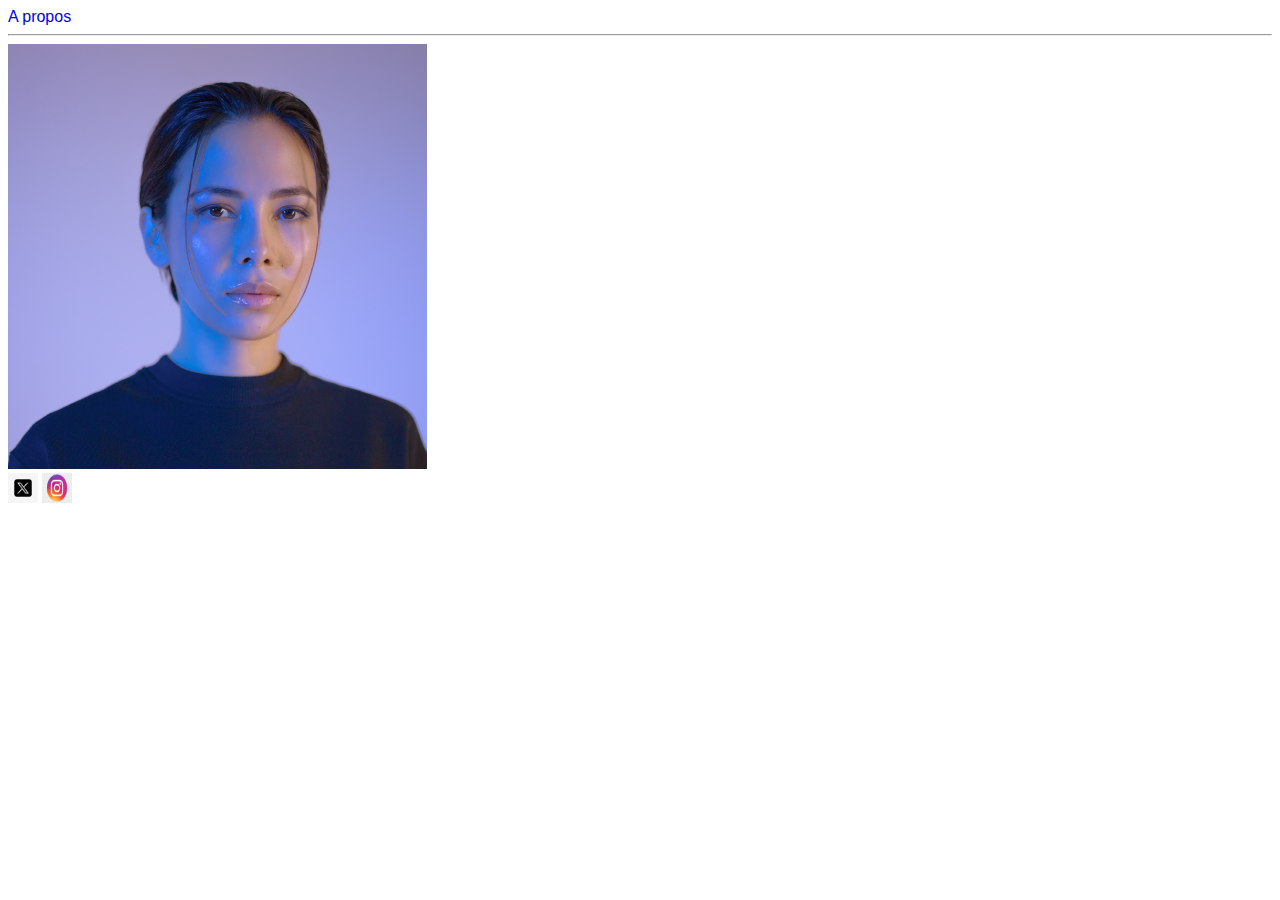
<file: index.html>
<!DOCTYPE html>
<html lang="en">

<head>
    <meta charset="UTF-8">
    <meta name="viewport" content="width=µ, initial-scale=1.0">
    <link rel="stylesheet" href="style.css">
    <link rel="preconnect" href="https://fonts.googleapis.com">
    <link rel="preconnect" href="https://fonts.gstatic.com" crossorigin>
    <link href="https://fonts.googleapis.com/css2?family=Montserrat:ital,wght@0,100..900;1,100..900&display=swap"
        rel="stylesheet">
    <title>Accueil</title>
</head>

<body>
    <!-- premier exercices -->
    <a class="manrope-a" href="dossier-demo/apropos.html">A propos</a>
    <hr>
    <img src="./images/robbie-lens.png" alt="image de robbie lens">
    <footer>
        <a class="manrope-a" href="https://x.com/?lang=fr" target="_blank">
            <img class="logo" src="./images/X.avif" alt="">
        </a>
        <a class="manrope-a" href="https://www.instagram.com" target="_blank">
            <img class="logo" src="./images/computer-icons-logo-instagram-logo.jpg" alt="">
        </a>
    </footer>
</body>

</html>
</file>
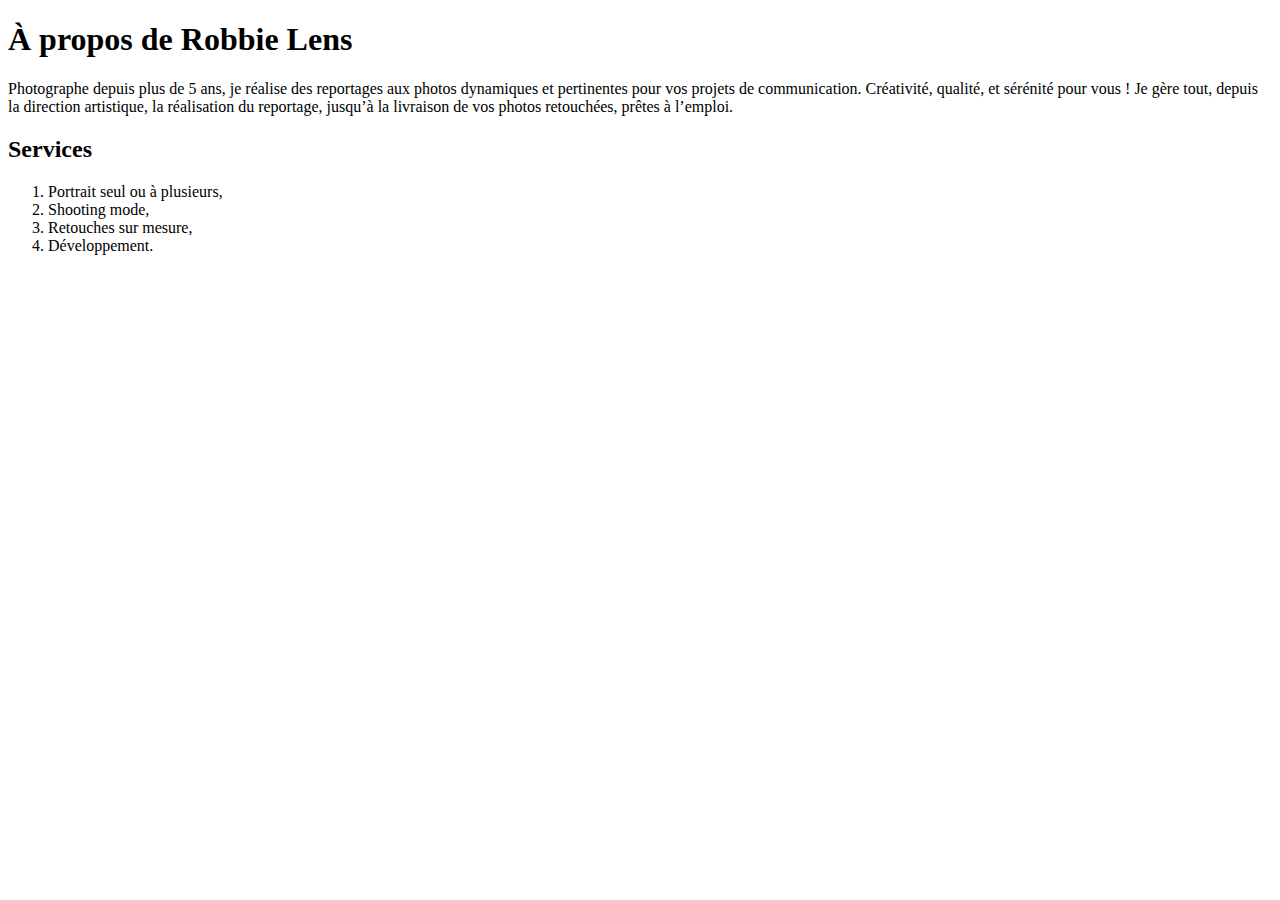
<file: apropos.html>
<!DOCTYPE html>
<html lang="en">

<head>
    <meta charset="UTF-8">
    <meta name="viewport" content="width=device-width, initial-scale=1.0">
    <title>Document</title>
</head>

<body>
    <h1>À propos de Robbie Lens</h1>
    <p>Photographe depuis plus de 5 ans, je réalise des reportages aux photos dynamiques et pertinentes pour vos projets
        de communication. Créativité, qualité, et sérénité pour vous ! Je gère tout, depuis la direction artistique, la
        réalisation du reportage, jusqu’à la livraison de vos photos retouchées, prêtes à l’emploi.</p>
    <section>
        <h2>Services</h2>
        <ol>
            <li>Portrait seul ou à plusieurs,</li>
            <li>Shooting mode,</li>
            <li>Retouches sur mesure,</li>
            <li>Développement. </li>
        </ol>
    </section>
</body>

</html>
</file>
<file: style.css>
@import url('https://fonts.googleapis.com/css2?family=Montserrat:ital,wght@0,100..900;1,100..900&display=swap');
@import url('https://fonts.googleapis.com/css2?family=Montserrat:ital,wght@0,100..900;1,100..900&display=swap');


/* <weight>: Use a value from 100 to 900 */
/* <uniquifier>: Use a unique and descriptive class name */

.montserrat-h1 {
    font-family: "Montserrat", sans-serif;
    font-size: 3.5em;
    color: #A5B4FC;
}

/*  <weight>: Use a value from 200 to 800 */
/* <uniquifier>: Use a unique and descriptive class name */

.manrope-p {
    font-family: "Manrope", sans-serif;
    font-size: 1.1em;
}
.manrope-li {
    font-family: "Manrope", sans-serif;
    font-size: 1em;
}
.manrope-a {
    font-family: "Manrope", sans-serif;
    font-size: 1em;
    text-decoration: none;
}

.logo {
    height: 30px;
    width: 30px;
}
</file>
